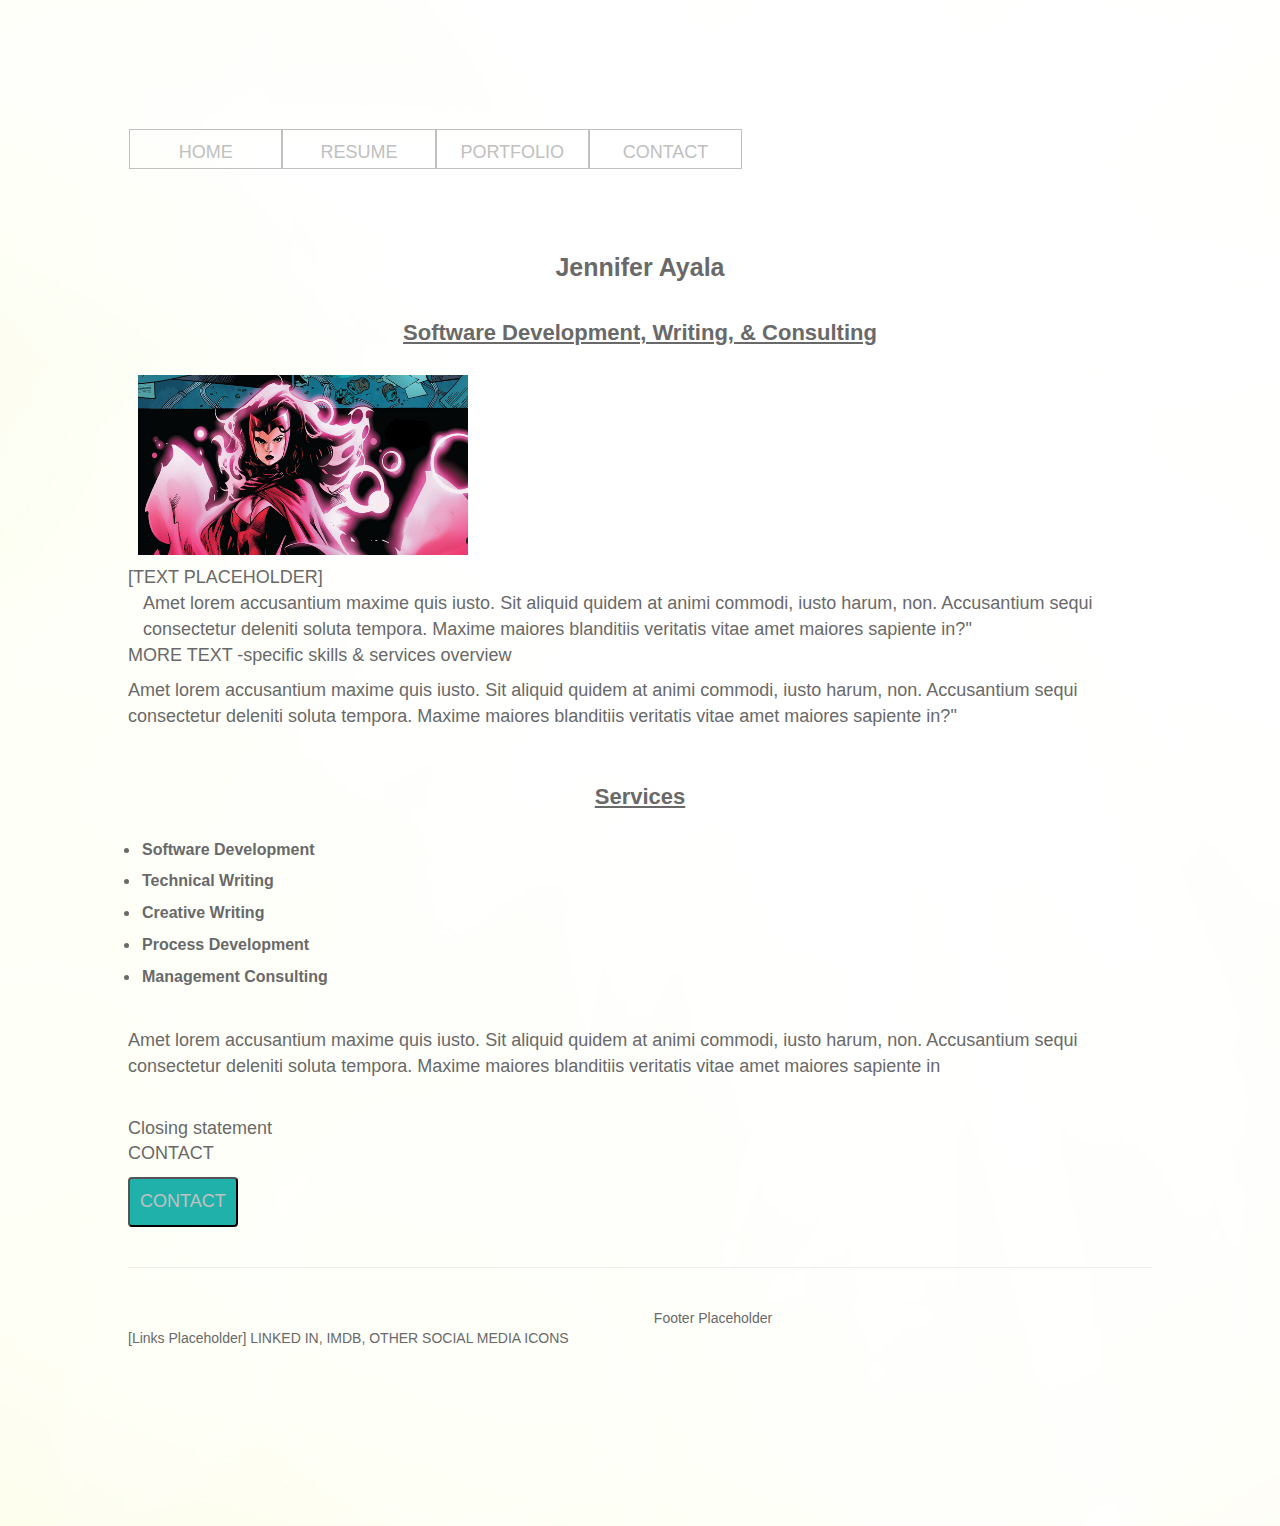
<file: index.html>
<!DOCTYPE html>
<html lang="en">
	<head>
		<meta charset="utf-8">
		<meta http-equiv="X-UA-Compatible" content="IE=edge">
		<meta name="viewport" content="width=device-width, initial-scale=1">
		<link href="https://maxcdn.bootstrapcdn.com/bootstrap/3.3.7/css/bootstrap.min.css" rel="stylesheet" integrity="sha384-BVYiiSIFeK1dGmJRAkycuHAHRg32OmUcww7on3RYdg4Va+PmSTsz/K68vbdEjh4u" crossorigin="anonymous"> 
		<link href="css/jen-personal.css" rel="stylesheet">
		<title>Welcome!</title>
		
	</head>
	<body>
		<nav class="navbar">
			<div class="navrow">
	      		<div class="column nav"><a href="#">HOME</a></div>
				<div class="column nav"><a href="#">RESUME</a></div>
				<div class="column nav"><a href="#">PORTFOLIO</a></div>
				<div class="column nav"><a href="#">CONTACT</a></div>
	         </div>
    	</nav>

		<br>
		<div class="bioimg">
			<h1> Jennifer Ayala </h1>
			<h2> Software Development, Writing, & Consulting</h2>
			<img class="img2" src="img/ScarletWitch.jpg" alt="Image Placeholder" width="350px", height="200px">
		</div>
		<section class="biop">
			<div> [TEXT PLACEHOLDER] </div>
			<div class="container-fluid">Amet lorem accusantium maxime quis iusto. Sit aliquid quidem at animi commodi, iusto harum, non. Accusantium sequi consectetur deleniti soluta tempora. Maxime maiores blanditiis veritatis vitae amet maiores sapiente in?"</div>
		</section>
		<section class="biocontent">
			<p> MORE TEXT -specific skills & services overview </p>
			<div> Amet lorem accusantium maxime quis iusto. Sit aliquid quidem at animi commodi, iusto harum, non. Accusantium sequi consectetur deleniti soluta tempora. Maxime maiores blanditiis veritatis vitae amet maiores sapiente in?"</div>
			<br>
			<h2>Services</h2>
				<ul>
					<li> Software Development </li> 
					<li> Technical Writing </li>
					<li> Creative Writing </li>
					<li> Process Development </li>
					<li> Management Consulting </li>
				</ul>
			<br>
			<p> Amet lorem accusantium maxime quis iusto. Sit aliquid quidem at animi commodi, iusto harum, non. Accusantium sequi consectetur deleniti soluta tempora. Maxime maiores blanditiis veritatis vitae amet maiores sapiente in</p>
		</section>
		<br>
		<div> Closing statement </div>  
		<div> CONTACT </div> <button class="button" style="vertical-align:left"> 
		<a href="CONTACT" target="_blank">CONTACT</a><span="Hover" </span></button>
		<br>
	  	<script src="js/jquery-3.2.1.js"></script>
 		<script type="text/javascript"></script>
		<script src="js/ja-js.js"></script>

	</body>
	<hr>
	<footer>
		<div class="container">Footer Placeholder </div>
		<div>[Links Placeholder] LINKED IN, IMDB, OTHER SOCIAL MEDIA ICONS</div>
	</footer>
</html>
</file>
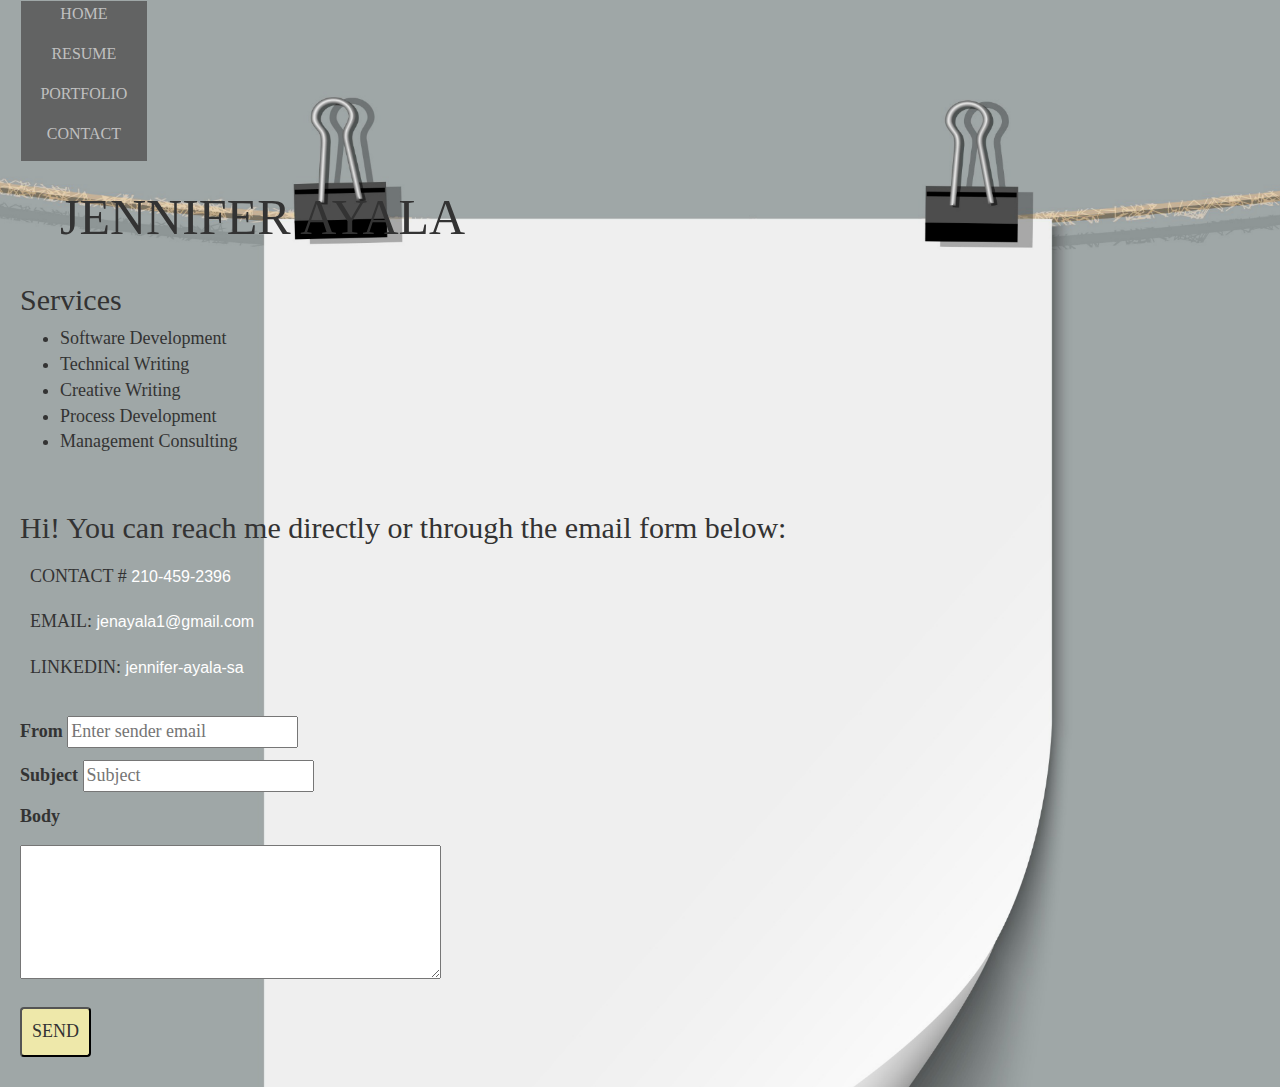
<file: contact.html>
<!DOCTYPE html>
<html lang="en">
  <head>
    <meta charset="utf-8">
    <meta http-equiv="X-UA-Compatible" content="IE=edge">
    <meta name="viewport" content="width=device-width, initial-scale=1">
    <link href="https://maxcdn.bootstrapcdn.com/bootstrap/3.3.7/css/bootstrap.min.css" rel="stylesheet" integrity="sha384-BVYiiSIFeK1dGmJRAkycuHAHRg32OmUcww7on3RYdg4Va+PmSTsz/K68vbdEjh4u" crossorigin="anonymous">
    <link href="css/ja-css.css" rel="stylesheet">
    <title>CONTACT ME</title>
  </head>
  <body>
    <nav class="navbar">
      <div class="navrow">
          <div class="column nav"><a href="#">HOME</a></div>
          <div class="column nav"><a href="#">RESUME</a></div>
          <div class="column nav"><a href="#">PORTFOLIO</a></div>
          <div class="column nav"><a href="#">CONTACT</a></div>
      </div>
    </nav>
    <div class="header1"> JENNIFER AYALA </div>
      <h2>Services</h2>
        <ul>
          <li> Software Development </li> 
          <li> Technical Writing </li>
          <li> Creative Writing </li>
          <li> Process Development </li>
          <li> Management Consulting </li>
        </ul>
      <br>
        <h2 text-align="left"> Hi! You can reach me directly or through the email form below: </h2>
        <div class="headerd"> CONTACT # 
          <a href="tel:+2104592396"> 210-459-2396 </a>
        </div>
        <div class="headerd"> EMAIL: 
           <a href="mailto:jenayala1@gmail.com"> jenayala1@gmail.com </a> 
        </div>
        <div class="headerd"> LINKEDIN: 
          <a href="https://www.linkedin.com/in/jennifer-ayala-sa">  jennifer-ayala-sa </a>
        </div>
      </div>
    <br>
    <form method="POST" action="https://requestb.in/zizrfpzj">
     <div class="contact">
        <label for="from"> From </label>
        <input id="from" name="from" type="text" placeholder="Enter sender email">
      </p>
      <p>
        <label for="subject"> Subject </label>
        <input id="subject" name="subject" type="text" placeholder="Subject">
      </p>
      <p>
        <label for="body"> Body </label>
      </p>
      <p>
        <textarea id="body" name="body" rows="5" cols="40"></textarea>
      </p>
      <p>
        <button type="submit"> SEND <style="vertical-align:left" <span="Hover"</span></button>
    </div>
      
    </form>


    <script src="https://ajax.googleapis.com/ajax/libs/jquery/1.12.4/jquery.js"></script>
    <script src="js/bootstrap.js"></script>
  </body>

</html>
</file>
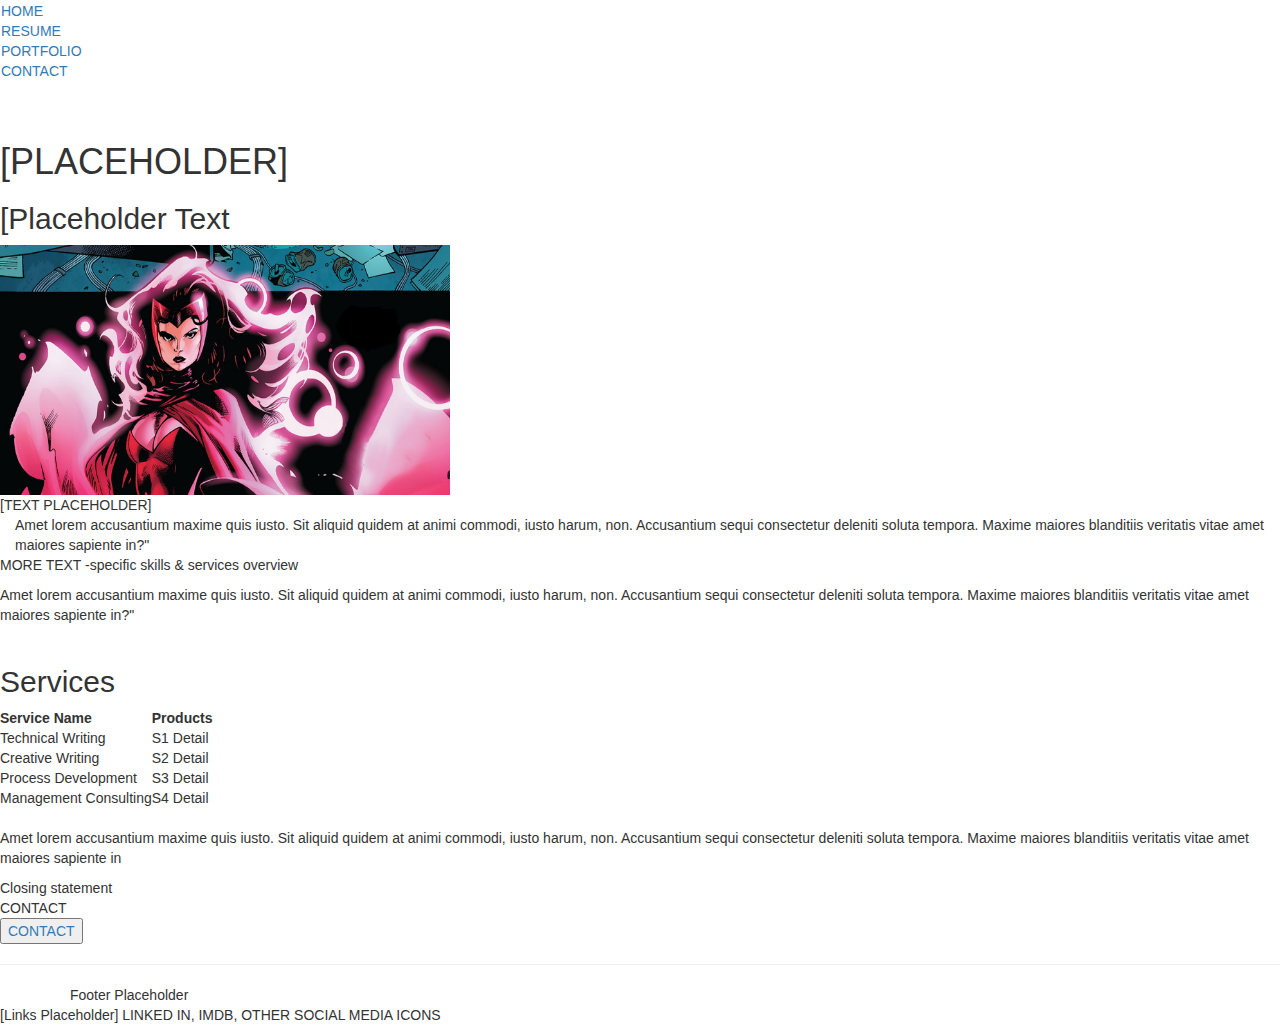
<file: home.html>
<!DOCTYPE html>
<html lang="en">
	<head>
		<meta charset="utf-8">
		<meta http-equiv="X-UA-Compatible" content="IE=edge">
		<meta name="viewport" content="width=device-width, initial-scale=1">
		<link href="css/bootstrap.css" rel="stylesheet">
		<title>Home</title>
		
	</head>
	<body>
		<section class="nav">
			<nav class="navbar">
				<div class="navrow">
		      		<div class="column nav"><a href="#">HOME</a></div>
					<div class="column nav"><a href="#">RESUME</a></div>
					<div class="column nav"><a href="#">PORTFOLIO</a></div>
					<div class="column nav"><a href="#">CONTACT</a></div>
		         </div>
	    	</nav>
	    </section>
		<br>
		<div class="bioimg">
			<h1>[PLACEHOLDER]</h1>
			<h2>[Placeholder Text</h2>
			<img class="img2" src="img/ScarletWitch.jpg" alt="Image Placeholder" width="450px", height="250px">
		</div>
		<section class="biop">
			<div> [TEXT PLACEHOLDER] </div>
			<div class="container-fluid">Amet lorem accusantium maxime quis iusto. Sit aliquid quidem at animi commodi, iusto harum, non. Accusantium sequi consectetur deleniti soluta tempora. Maxime maiores blanditiis veritatis vitae amet maiores sapiente in?"</div>
		</section>
		<section class="biocontent">
			<p> MORE TEXT -specific skills & services overview </p>
			<div> Amet lorem accusantium maxime quis iusto. Sit aliquid quidem at animi commodi, iusto harum, non. Accusantium sequi consectetur deleniti soluta tempora. Maxime maiores blanditiis veritatis vitae amet maiores sapiente in?"</div>
			<br>
			<h2>Services</h2>
				<table>
					<tr>
						<th> Service Name </th>
						<th> Products </th>
					</tr>
					<tr>
						<td> Technical Writing </td>
						<td> S1 Detail </td>
					</tr>
					<tr>
						<td> Creative Writing </td>
						<td> S2 Detail </td>
					</tr>
					<tr>
						<td> Process Development </td>
						<td> S3 Detail </td>
					</tr>
					<tr>
						<td> Management Consulting </td>
						<td> S4 Detail </td>
					</tr>

				</table>
			<br>
			<p> Amet lorem accusantium maxime quis iusto. Sit aliquid quidem at animi commodi, iusto harum, non. Accusantium sequi consectetur deleniti soluta tempora. Maxime maiores blanditiis veritatis vitae amet maiores sapiente in</p>
		</section>
		<div> Closing statement </div>  
		<div> CONTACT </div> <button class="button" style="vertical-align:left"> <a href="CONTACT" target="_blank">CONTACT</a><span="Hover" </span></button>
		<script src="https://ajax.googleapis.com/ajax/libs/jquery/1.12.4/jquery.js"></script>
		<script src="js/bootstrap.js"></script>
	</body>
	<hr>
	<footer>
		<div class="container">Footer Placeholder </div>
		<div>[Links Placeholder] LINKED IN, IMDB, OTHER SOCIAL MEDIA ICONS</div>
	</footer>
</html>
</file>
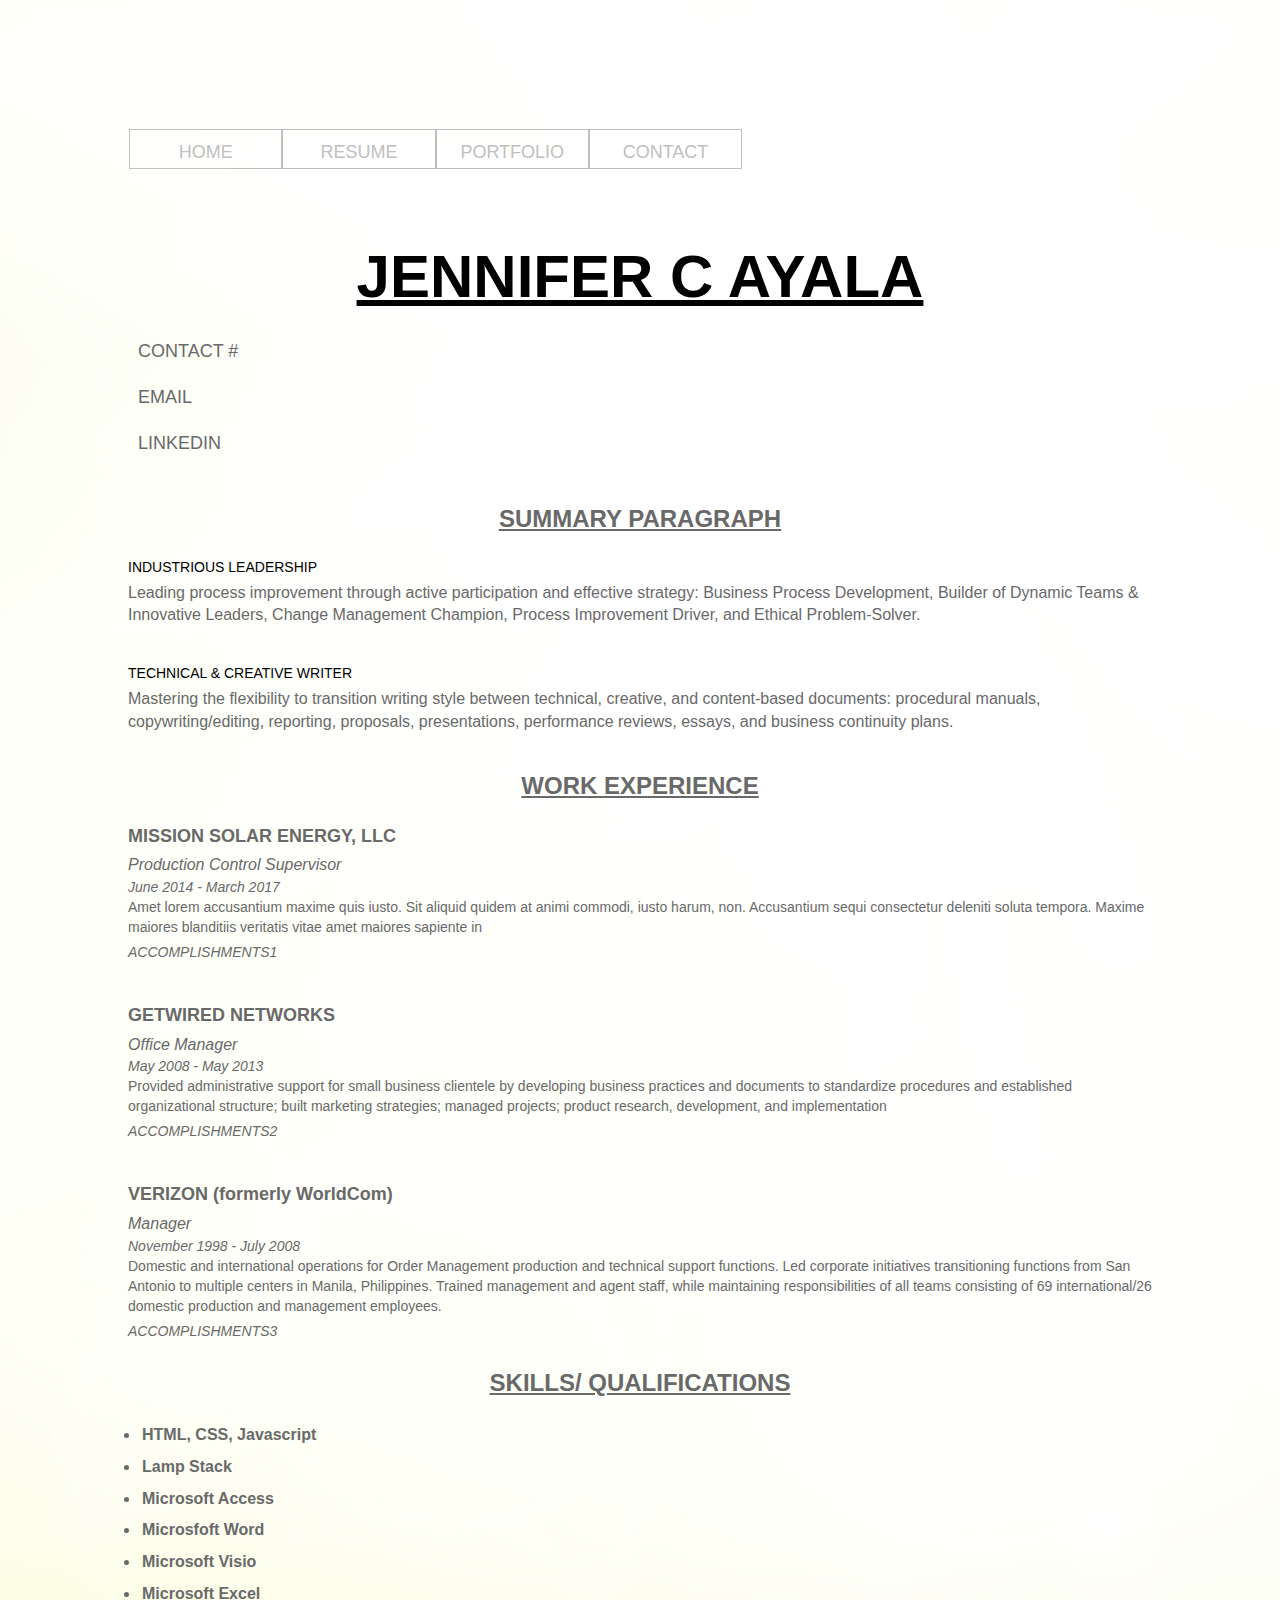
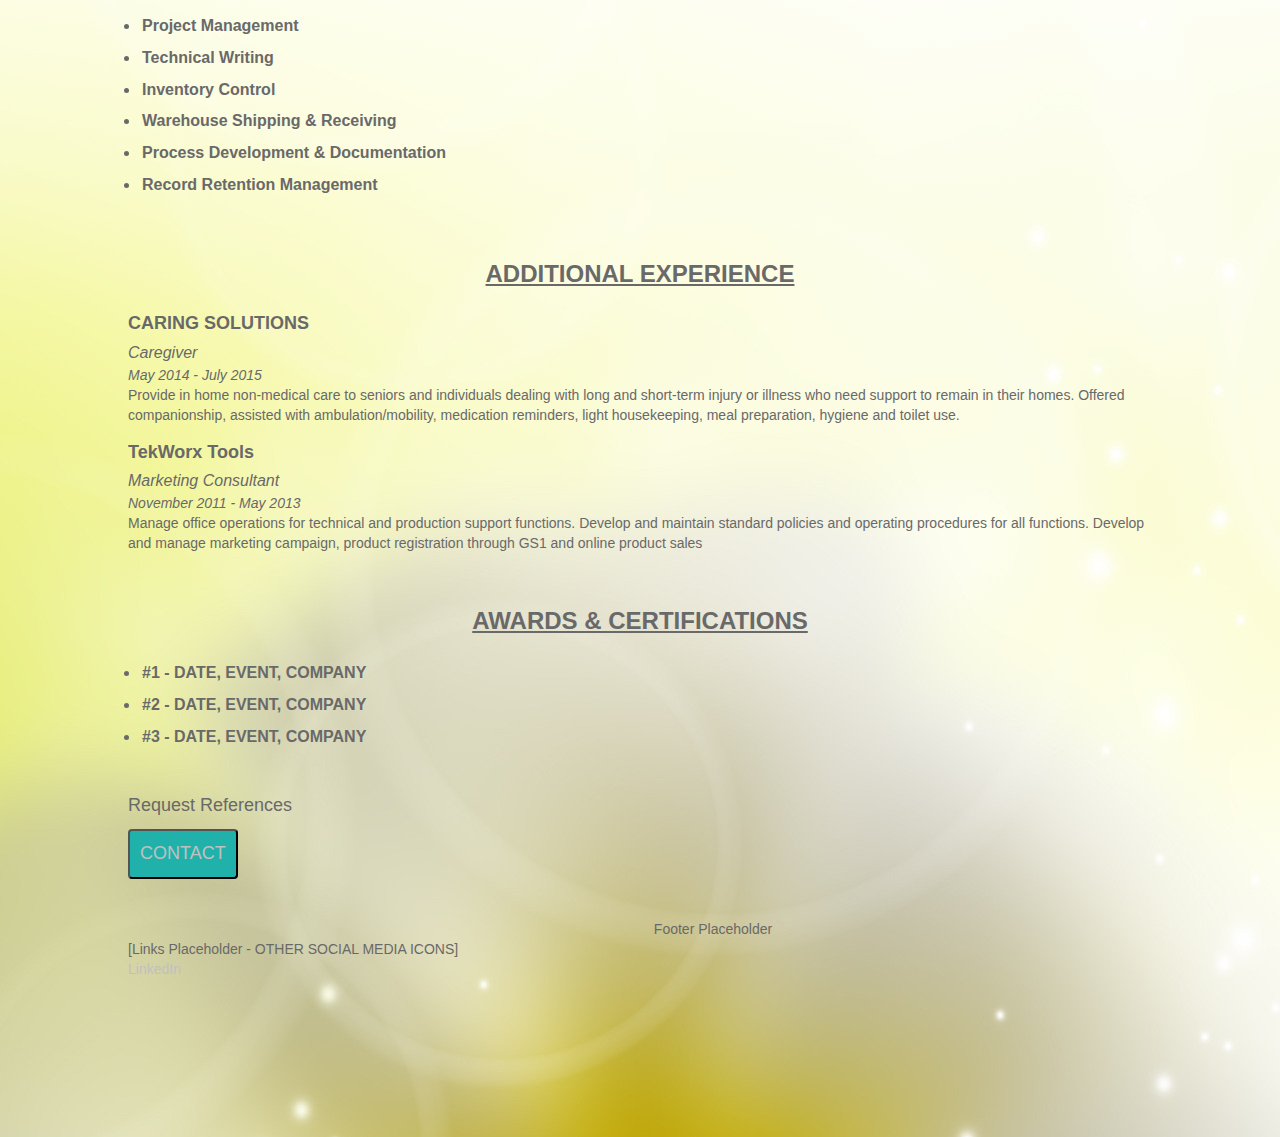
<file: resume.html>
<!DOCTYPE html>
<html lang="en">
	<head>
		<meta charset="utf-8">
		<meta http-equiv="X-UA-Compatible" content="IE=edge">
		<meta name="viewport" content="width=device-width, initial-scale=1">
		<link href="css/bootstrap.css" rel="stylesheet">
		<link href="css/jen-personal.css" rel="stylesheet">
		<title>Resume</title>
	</head>
	<body>
		<nav class="navbar">
			<div class="navrow">
					<div class="column nav"><a href="#">HOME</a></div>
					<div class="column nav"><a href="#">RESUME</a></div>
					<div class="column nav"><a href="#">PORTFOLIO</a></div>
					<div class="column nav"><a href="#">CONTACT</a></div>
			</div>
		</nav>
		<br>

		<div class="header1"> JENNIFER C AYALA</div>
				<div class="headerd">CONTACT # </div>
				<div class="headerd">EMAIL </div>
				<div class="headerd">LINKEDIN </div>
		<br>
		<div class="section-header"> SUMMARY PARAGRAPH </div>
				<div class="summary">INDUSTRIOUS LEADERSHIP</div>
				<div class="row-summary">
				Leading process improvement through active participation and effective strategy: Business Process Development, Builder of Dynamic Teams & Innovative Leaders, Change Management Champion, Process Improvement Driver, and Ethical Problem-Solver.</div>
				<br>
				<div class="summary">TECHNICAL & CREATIVE WRITER</div>
				<div class="row-summary">
				Mastering the flexibility to transition writing style between technical, creative, and content-based documents: procedural manuals, copywriting/editing, reporting, proposals, presentations, performance reviews, essays, and business continuity plans. </div>
		<br>
		<div class="section-header">WORK EXPERIENCE</div>
			<main class="work">
				<div class="row-company"> MISSION SOLAR ENERGY, LLC </div>
						<div class="column-job-title">Production Control Supervisor</div>
						<div class="column-date-range">June 2014 - March 2017</div>
						<div class="column-description">Amet lorem accusantium maxime quis iusto. Sit aliquid quidem at animi commodi, iusto harum, non. Accusantium sequi consectetur deleniti soluta tempora. Maxime maiores blanditiis veritatis vitae amet maiores sapiente in</div>
						<div class="column-accomplishments">ACCOMPLISHMENTS1</div>
				</div>
				<br>
				 <div class="row-company"> GETWIRED NETWORKS </div>
						<div class="column-job-title"> Office Manager</div>
						<div class="column-date-range">May 2008 - May 2013 </div>
						<div class="column-description">Provided administrative support for small business clientele by developing business practices and documents to standardize procedures and established organizational structure; built marketing strategies; managed projects; product research, development, and implementation</div>
						<div class="column-accomplishments">ACCOMPLISHMENTS2</div>
				</div>
				<br>
				<div class="row-company"> VERIZON (formerly WorldCom) </div>
						<div class="column-job-title"> Manager </div>
						<div class="column-date-range"> November 1998 - July 2008</div>
						<div class="column-description">Domestic and international operations for Order Management production and technical support functions. Led corporate initiatives transitioning functions from San Antonio to multiple centers in Manila, Philippines. Trained management and agent staff, while maintaining responsibilities of all teams consisting of 69 international/26 domestic production and management employees. </div>
						<div class="column-accomplishments">ACCOMPLISHMENTS3</div>
			</main>
		<p></p>
			<section class="skills">
				<div class="section-header"> SKILLS/ QUALIFICATIONS </div>
					<ul>
							<li> HTML, CSS, Javascript </li>
							<li> Lamp Stack </li>
							<li> Microsoft Access </li> 
							<li> Microsfoft Word </li> 
							<li> Microsoft Visio </li>
							<li> Microsoft Excel </li> 
							<li> Project Management</li>
							<li> Technical Writing </li>
							<li> Inventory Control </li>
							<li> Warehouse Shipping & Receiving</li>
							<li> Process Development & Documentation</li>
							<li> Record Retention Management </li>
					</ul>
			</section>
		<br>
		<section class="addex">
			<div class="section-header"> ADDITIONAL EXPERIENCE </div>
				<div class="row-company"> CARING SOLUTIONS</div>
							<div class="column-job-title">Caregiver</div>
							<div class="column-date-range">May 2014 - July 2015</div>
							<div class="column-description">Provide in home non-medical care to seniors and individuals dealing with long and short-term injury or illness who need support to remain in their homes. Offered companionship, assisted with ambulation/mobility, medication reminders, light housekeeping, meal preparation, hygiene and toilet use.</div>
				</div>
				<div class="row-company"> TekWorx Tools </div>			
							<div class="column-job-title">Marketing Consultant</div>
							<div class="column-date-range"> November 2011 - May 2013</div>
							<div class="column-description">Manage office operations for technical and production support functions. Develop and maintain standard policies and operating procedures for all functions. Develop and manage marketing campaign, product registration through GS1 and online product sales</div>
				</div>
			</div>
		</section>
		<br>
		<section class="awards">
				<div class="section-header"> AWARDS & CERTIFICATIONS </div>
						<ul>
							<li> #1 - DATE, EVENT, COMPANY </li> 
							<li> #2 - DATE, EVENT, COMPANY </li> 
							<li> #3 - DATE, EVENT, COMPANY </li> 
						</ul>
		</section>
		<br>
		<div> Request References </div> <button type="submit" style="vertical-align:left"> <a href="CONTACT" target="_blank">CONTACT</a><span="Hover"</span></button>
		 <script src="https://ajax.googleapis.com/ajax/libs/jquery/1.12.4/jquery.js"></script>
		<script src="js/bootstrap.js"></script>
	</body>
	<br>
	<footer>
		<div class="container">Footer Placeholder </div>
		<div>[Links Placeholder - OTHER SOCIAL MEDIA ICONS]</div>
		<a href="https://www.linkedin.com/in/jennifer-ayala-sa/" target="_blank">LinkedIn</a>
	</footer>
</html>
</file>
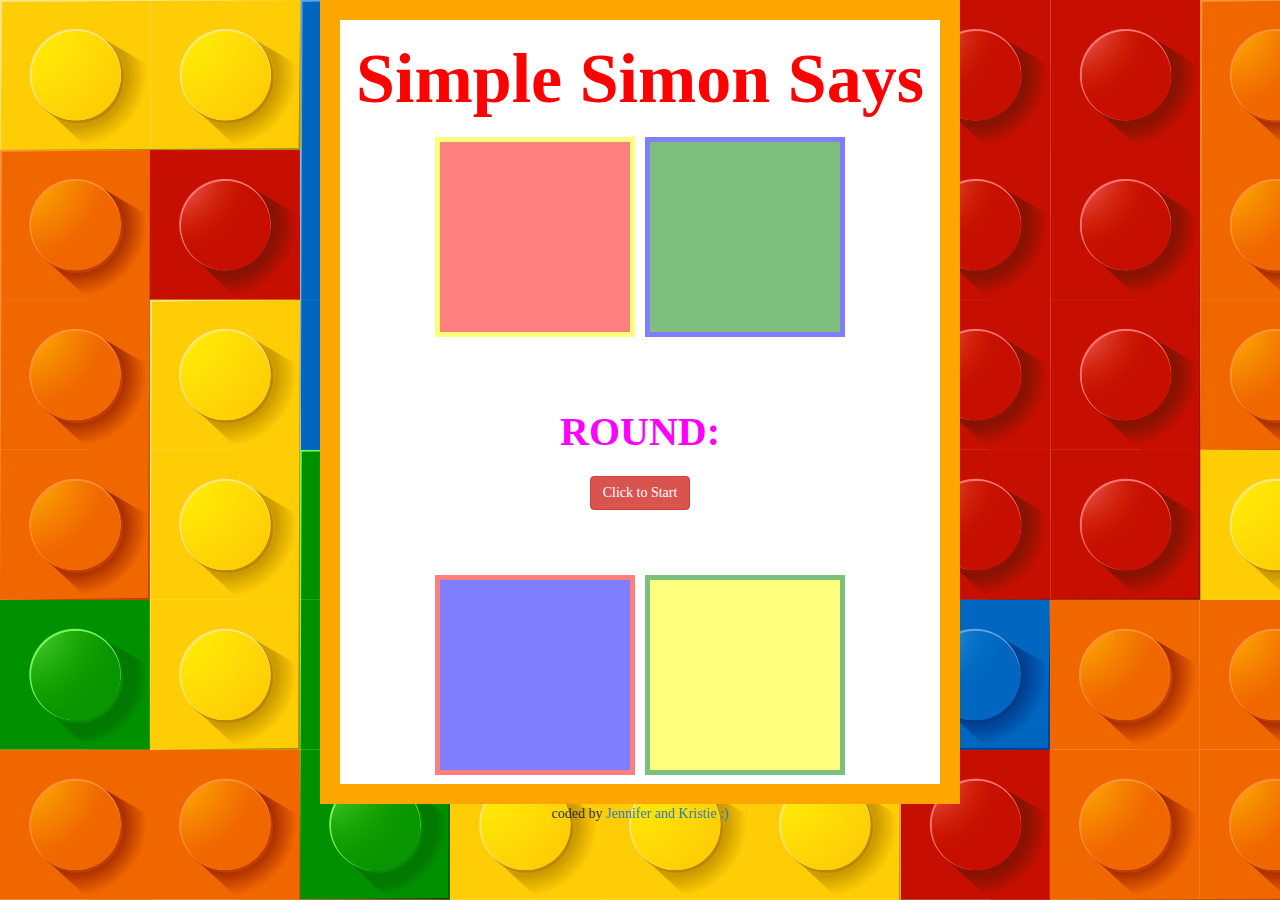
<file: simple-simon.html>
<!DOCTYPE html>
<html lang="en">
	<head>
		<meta charset="utf-8">
         <meta name="viewport" content="width=device-width, initial-scale=1">
		<link href="https://maxcdn.bootstrapcdn.com/bootstrap/3.3.7/css/bootstrap.min.css" rel="stylesheet" integrity="sha384-BVYiiSIFeK1dGmJRAkycuHAHRg32OmUcww7on3RYdg4Va+PmSTsz/K68vbdEjh4u" crossorigin="anonymous">
		<link href="/css/main.css" rel="stylesheet">
		<title>Simple Simon Says Game</title>
	</head>
	<body>

		<div class="container" id="content">

			<div id="parent" class="row text-center">
				<h1> Simple Simon Says </h1>
				<h1 id="input" class="text-primary text-center"></h1>

					<div id="btn">
						<div class="row text-center">
							<button id="red" class="box"></button>
							<button id="green" class="box"></button>
						</div>
						<br>
						<div class="row text-center">
							<div>ROUND: <span id="count"></span></div>
							<button id="start" class="btn btn-danger">Click to Start</button>
						</div>
						<br>
						<div class="row text-center">
							<button id="blue" class="box"></button>
							<button id="yellow" class="box"></button>
						</div>

					</div>
			</div>
		</div>

		<p class="footer text-center" id="footer">coded by <a href=# target="blank"> Jennifer and Kristie :) </a></p>


		<script src="http://code.jquery.com/jquery-2.2.4.min.js"></script>
		<script src="js/main.js"></script> 

	</body>
</html>
</file>
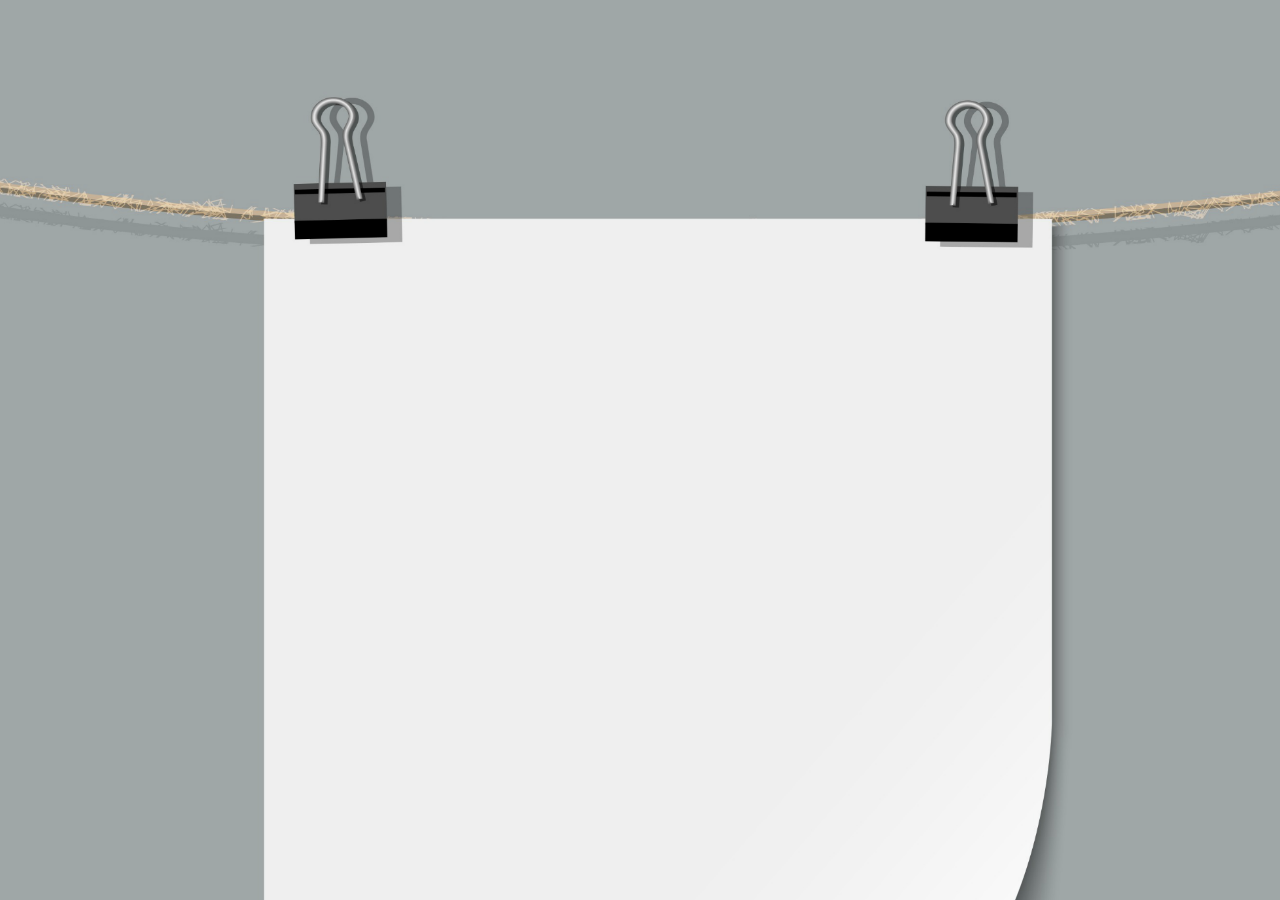
<file: template.html>
<!DOCTYPE html>
<html lang="en">
	<head>
		<meta charset="utf-8">
		<meta http-equiv="X-UA-Compatible" content="IE=edge">
		<meta name="viewport" content="width=device-width, initial-scale=1">
		<link href="https://maxcdn.bootstrapcdn.com/bootstrap/3.3.7/css/bootstrap.min.css" rel="stylesheet" integrity="sha384-BVYiiSIFeK1dGmJRAkycuHAHRg32OmUcww7on3RYdg4Va+PmSTsz/K68vbdEjh4u" crossorigin="anonymous">
		<link href="css/ja-css.css" rel="stylesheet">
		<title>TEMPLATE</title>
	</head>
	<body>



	</body>
	<footer>

	</footer>
</html>
</file>
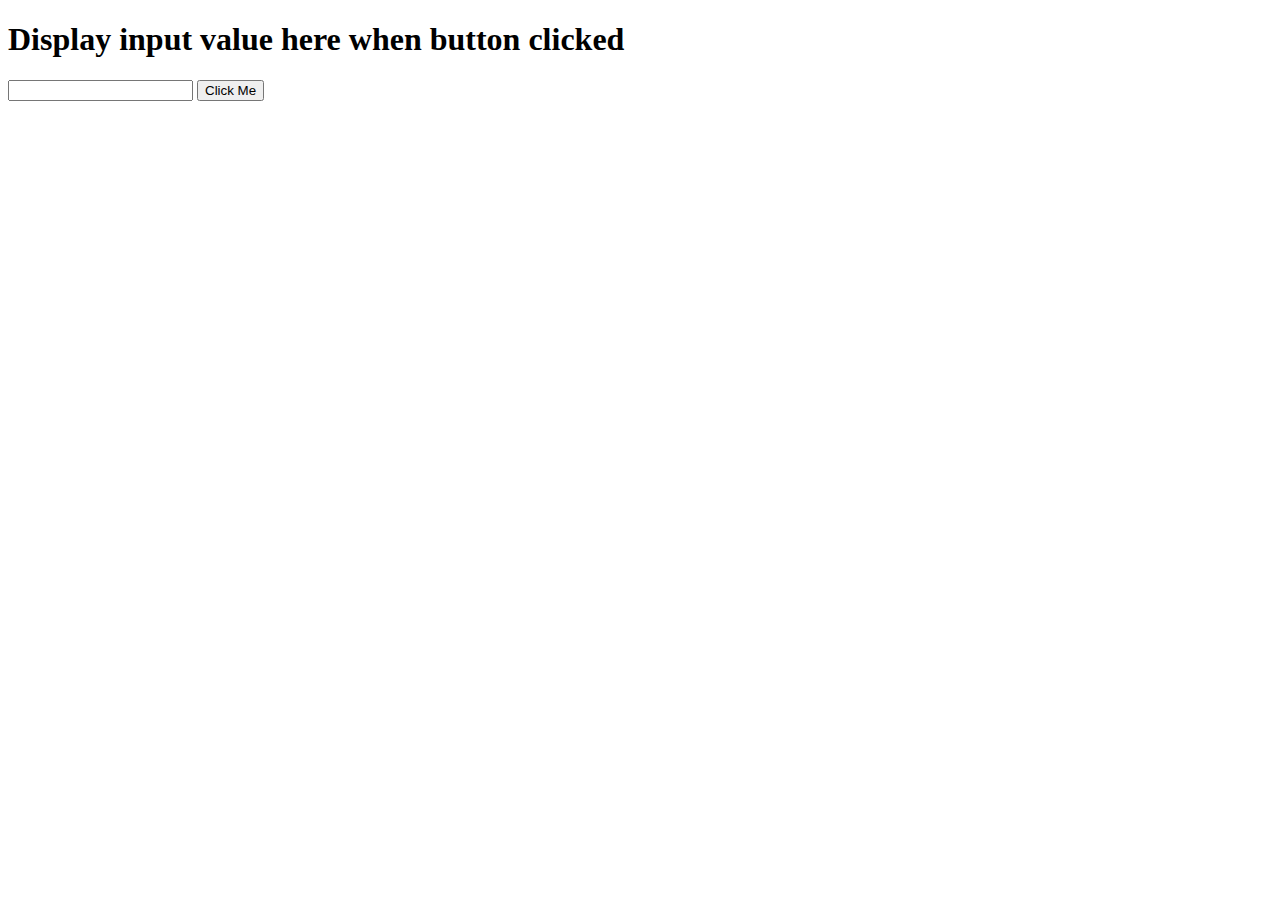
<file: test.html>
<!DOCTYPE html>
<html>
    <head>
        <title>why won't this work?</title>
        <meta charset="utf8">
    </head>
    <body>      
        <h1 id="display">Display input value here when button clicked</h1>

        <input id="value_to_move_to_display" type="text">
        <button type="button">Click Me</button>

        <script type="text/javascript">
            "use strict"
            $('button').on("click", function(){
                $("#display").text($("#value_to_move_to_display").val());
            });
        </script>
    </body>
</html>
</file>
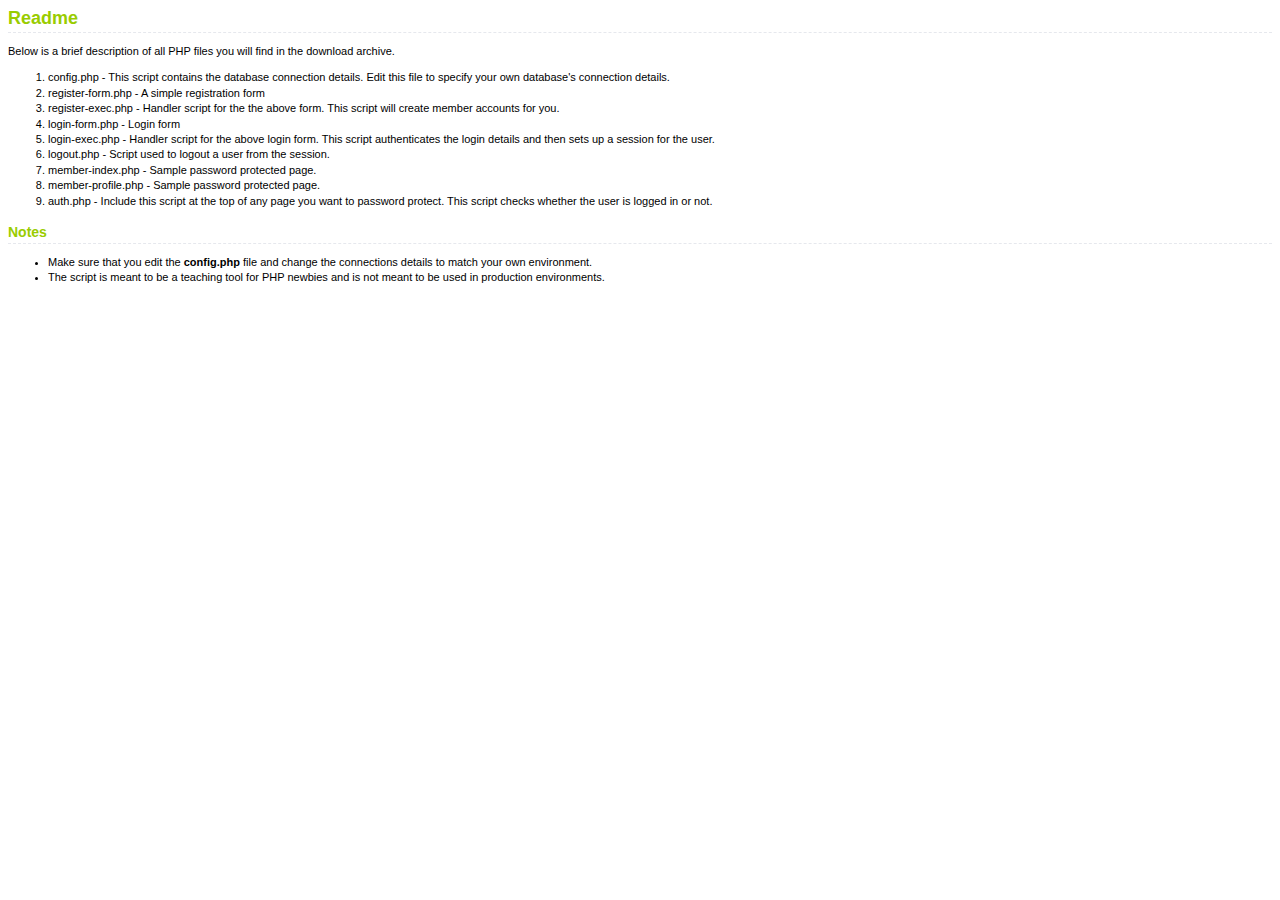
<file: PHP-Login/readme.html>
<!DOCTYPE html PUBLIC "-//W3C//DTD XHTML 1.0 Transitional//EN" "http://www.w3.org/TR/xhtml1/DTD/xhtml1-transitional.dtd">
<html xmlns="http://www.w3.org/1999/xhtml">
<head>
<meta http-equiv="Content-Type" content="text/html; charset=iso-8859-1" />
<title>Readme</title>
<style type="text/css">
<!--
body {
	font: 11px/1.4em Verdana, Arial, Helvetica, sans-serif;
}
h1 {
	color: #99CC00;
	margin: 0px 0px 5px;
	padding: 0px 0px 3px;
	font: bold 18px Verdana, Arial, Helvetica, sans-serif;
	border-bottom: 1px dashed #E6E8ED;
}
h2 {
	color: #99CC00;
	margin: 15px 0px 5px;
	padding: 0px 0px 3px;
	font: bold 14px Verdana, Arial, Helvetica, sans-serif;
	border-bottom: 1px dashed #E6E8ED;
}
a {
	color: #2D3954;
	font-size: 11px;
}
a:hover {
	color: #99CC00;
}
-->
</style>
</head>

<body>
<h1>Readme</h1>
<p>Below is a brief description of all PHP files you will find in the download archive.</p>
<ol>
  <li>config.php - This script contains the database connection details. Edit this file to specify your own database's connection details.</li>
  <li>register-form.php - A simple registration form</li>
  <li>register-exec.php - Handler script for the the above form. This script will create member accounts for you.</li>
  <li>login-form.php - Login form</li>
  <li>login-exec.php - Handler script for the above login form. This script authenticates the login details and then sets up a session for the user.</li>
  <li>logout.php - Script used to logout a user from the session.</li>
  <li>member-index.php - Sample password protected page.</li>
  <li>member-profile.php - Sample password protected page.</li>
  <li>auth.php - Include this script at the top of any page you want to password protect. This script checks whether the user is logged in or not.</li>
</ol>
<h2>Notes</h2>
<ul>
  <li>Make sure that you edit the <b>config.php</b> file and change the connections details to match your own environment.</li>
  <li>The script is meant to be a teaching tool for PHP newbies and is not meant to be used in production environments.</li>
</ul>
</body>
</html>
</file>
<file: css/jen-personal.css>
/*! --incoporate the old Back and body chiropractic loading header-blocks --!*/


header {
	color: black; 
	font-family: "Open Sans", sans-serif;
}

a {
		padding-bottom: 10px;
		float: center;
		color: silver;
}

body {
	background-color: none;
	background-image: url(../img/bouquet-of-plumeria-flowers.jpg);
	font-family: "Gill Sans", sans-serif;
	font-size: 18px;
	margin: 10%;
	color: dimgrey;

	}

.container {
	text-align: left
}

	.nav {
		position: top center;

	}

	.row:after; {
		content: "";
	    display: table;
	    clear: both;
	}

	.column {
	    padding: 10px;
	    border: 1px solid silver;
	    margin: 0px;
	    text-indent: 20%;
	    float: left;
	    position: relative;

	}

	.column.nav {
		color: dimgrey;
		width: 15%;
		height: 40px;
		list-style-type: none;
		font-family: "Open Sans", sans-serif;
		margin: bottom;
		margin: top;
		text-align: center;
		background-color: none;
		display: inline-block;

	}

	
	.summary {
		color: black;
		width: 100%;
		font: "Gill Sans", sans-serif;
		font-weight: bold;
		font-size: 20px;
	}


	.row-summary {
		font-family: "Gill Sans", sans-serif;
		font-size: 16px;
		text-align: left;
	}

	.header1 {
		font-size: 60px;
		color: black;
		text-decoration: underline;
		font-family: "Open Sans", sans-serif;
		font-weight: bold;
		text-align: center;
		padding-bottom: 10px;
		padding-top: 10px;
		width: 100%;

	}
	.headerd {
		font-family: "Open Sans", sans-serif;
		color: dimgrey;
		border-color: white;
		padding: 10px;
		margin: bottom;
		width: 100%;
		text-indent: right

	}

	.section-header {
		color: dimgrey;
		text-decoration: underline;
		font-family: "Gill Sans", sans-serif;
		font-weight: bold;
		font-size: 24px;
		text-align: center;
		padding-bottom: 10px;
		padding-top: 10px;
		width: 100%;
	
	}

	.intro {
		background-image: url(../img/technology-background2.jpg);
		font-family: "Open Sans", sans-serif;
		color: black;
	}

	h1, h2, h3, h4 {
		text-align: center;
		font-family: "Gill Sans", sans-serif;
		color: dimgrey;	
		margin: bottom;
		padding-bottom: 10px;
		padding-top: 10px;
	}

	h1 {
		font-size: 25px;
		font-weight: bold;
	}

	h2 {
		text-decoration: underline;
		font-size: 22px;
		font-weight: bold;
		margin: left;

	}

	h3  {
		font-weight: normal;
		margin: left;
		font-size: 18px;
		
	}
	
	h4  {
		font-weight: normal;
		margin: left;
		font-size: 16px;
		
	}
	
	table {
		border-spacing: 2em;
		border-style: double;
		font-family: "Gill Sans", sans-serif;
		
	}

	ul {
		font-weight: bold;
		font-size: 18px;
		text-align: left;

	}

	li {
		font-size: 16px;
		padding: 2px;
		margin: left;
		margin: 5px;
		text-indent: none;

	}

	ol, ul {
		font-size: 14px;
		padding: 2px;
		margin: left;
		margin: 5px;
		text-indent: none;
	}	

	.paragraph1 {
		margin-right: 10px;
		font-family: "Gill Sans", sans-serif;
		padding-bottom: 10px;
		text-align: left;

	}

	.bullet1 {
		list-style-type: square;
		padding-bottom: 5px;
	}

	.bullet2 {
		list-style-type: square;
		padding-bottom: 5px;
	}

	.img2 {
		margin: bottom;
		margin-right: 10px;
		padding: 10px;
		position: left;
	}


	.hr {
		outline-style: solid;
		outline-color: steelblue;
	}

	/*! -- define column formatting for the following:
	 	<div class="row-company"> COMPANY1 </div>
          <div class="column-job-title">JOBTITLE1</div>
          <div class="column-date-range">DATE RANGE1</div>
          <div class="column-description">JOB DETAILS1</div>
          <div class="column-accomplishments">ACCOMPLISHMENTS1</div>
	!*/
	.summary {
		width: 100%;
		font-size: 14px;
		font-weight: normal;
		padding-bottom: 5px;
		padding-top: 10px;

	}
	
	.work {
		border-style: none;
		font-family: "Gill Sans", sans-serif;
	}

	.row-company {
		width: 100%;
		font-size: 18px;
		font-weight: bold;
		padding-bottom: 5px;
		padding-top: 10px;
		
	}
	.column-job-title {
		width: 50%;
		font-size: 16px;
		font-weight: normal;
		font-style: italic;
	}

	.column-date-range {
		width: 50%;
		font-size: 14px;
		font-weight: normal;
		font-style: italic;
	
	}
	.column-description {
		width: 100%;
		font-size: 14px;
		font-weight: normal;
		padding-bottom: 5px;

	}

	.column-accomplishments {
		width: 100;
		font-size: 14px;
		font-weight: normal;
		padding-bottom: 5px;
		font-style: italic;
		text-align: left;
		text-indent: none;
	}
	
	.skills {
		width: 100%;
		font-size: 14px;
		font-weight: normal;
		padding-bottom: 10px;
		font-weight: normal;
		list-style-type: square;
		font-family: "Gill Sans", sans-serif;
	}
	.addex {
		width: 100%;
		font-family: "Gill Sans", sans-serif;
		font-size: 14px;
		font-weight: normal;
		padding-bottom: 10px;
		font-weight: normal;
		list-style-type: square;
		
}
	.awards {
		width: 100%;
		font-size: 14px;
		font-weight: normal;
		padding-bottom: 5px;
		font-weight: normal;
		list-style-type: square;
		font-family: "Gill Sans", sans-serif;
}
	.projectimg {
		padding: 10px;
		width: 60%;
		margin-bottom: 20px;
}
	form {
		padding: 25px;
	}


		.label {
			padding: 10px;
			border: none;
		}


		.ul {
			list-style: square;
			color: navy;
			background-color: white;

		}

footer {
	position: relative;
	margin: left;
	margin: top;
	font-family: "Open Sans", sans-serif;
	font-size: 14px;
	font-weight: normal;
	padding-bottom: 5px;
	padding-top: 20px;
	font-weight: normal;
	list-style-type: square;
	width: 100%;
	height: 110px;
	box-sizing: border-box;
	z-index: 15;
}

	.container {
		text-align: center;
	}

button {
		padding: 10px;
		margin-bottom: 20px;
		margin-top: 10px;
		display: inline-block;
  		border-radius: 4px;
  		cursor: pointer;
  		background-color: #20b2aa;
  		height: 50px;
		
	}

.sidenav {
    height: 100%;
    width: 0;
    position: fixed;
    z-index: 1;
    top: 0;
    left: 0;
    background-color: #111;
    overflow-x: hidden;
    transition: 0.5s;
    padding-top: 60px;
}

.sidenav a {
    padding: 8px 8px 8px 32px;
    text-decoration: none;
    font-size: 25px;
    color: #818181;
    display: block;
    transition: 0.3s;
}

.sidenav a:hover, .offcanvas a:focus{
    color: #f1f1f1;
}

.sidenav .closebtn {
    position: absolute;
    top: 0;
    right: 25px;
    font-size: 36px;
    margin-left: 50px;
}
</file>
<file: css/ja-css.css>
.header {
	color: black; 
	font-family: "Lato-Bold";
	margin-left: 40px;
	
}

body {
	background-color: transparent;
	background-image: url(../img/blank-paper-sheet3.png);
	background-position: top;
	background-width: 80%; 
	background-height: 90%;
	font-family: "oswald";
	font-size: 18px;
	color: #333333 RGB;
	margin-left: 20px;
	background-repeat: no-repeat;
}

#header {
	
}

.thumbnail {
	display: block;
	padding: 2px;
	margin-bottom: 5px;
	line-height: 1.25;
	margin: left;
	text-align: center;
	text-decoration: none;
	background-color: transparent;

}

.thumbnail a>img, .thumbnail>img {
	width: 100px;
	height: 100px;
	position: relative;
	margin-top: 5px;
	margin-bottom: 5px;
	background-color: transparent;
}

.header1 {
	margin-left: 40px;
	font-size: 50px;
	color: #333333 RGB;
	font-family: "Lato-Bold";
	text-align: left;
	padding-bottom: 10px;
	padding-top: 0px;

	}
.headerd {
	font-family: "Lato-Bold";
	border-color: white;
	padding: 10px;
	margin: bottom;
	width: 100%;
	text-indent: right

	}

#content {
	background-position: top;
	background-width: 80%; 
	background-height: 90%;
}

h4 {
		text-align: center;
		font-family: "Lato-Bold";
		color: grey;	
		margin: bottom;
		padding-bottom: 5px;
		padding-top: 10px;
	}
.section-header1 {
		color: #333333 RGB;;
		font-family: "Lato-Bold";
		font-weight: bold;
		text-decoration: underline;
		font-size: 24px;
		text-align: center;
		padding-bottom: 10px;
		padding-top: 10px;
		width: 100%;
	
	}

.section-header2 {
		color: #333333 RGB;
		font-family: "Lato-Bold";
		font-weight: bold;
		font-style: italic;
		font-size: 24px;
		text-align: left;
		padding-bottom: 10px;
		padding-top: 10px;
		width: 100%;
	
	}
.box {
	display: block;
	box-sizing: border-box;
	width: 400px;
	margin-left: 300px;
	background-color: white;
	text-indent: 5px;
	padding-bottom: 10px;
}
.service-box {
	padding-top: 90px;
	margin-left: 250px;
	background-color: transparent;
}

.text {
	padding-left: 10px;
	background-color: transparent;
	text-align: left;
	padding-top: 10px;
	padding-bottom: 10px;
}

#software {
	margin-top: 10px;
	padding-top: 5px; 
	background-color: transparent;

}
#technical {
	margin-top: 10px; 
}

.titledesc {
	padding-top: 80px;
	font-family: "Lato-Bold";
	color: dimgrey;
	font-size: 20px;
	margin-left: 350px
}

#contactinfo {
	margin-top: 20px;
	padding-top: 10px;
	margin-left: 450px;
}

#myservices {
	margin-top: 60px;
	background-color: transparent;
	width: 600px;
	margin-left: 350px;
}

#creative {
	margin-top: 20px; 
	padding-right: 10px;
	background-color: transparent;
}
#process {
	padding-right: 10px;
	background-color: transparent;
}
}

#container-fluid {
	padding: 5px;
	margin: left;
	position: relative;
	display: block;

}

.row-summary {
	font: "oswald";
	font-size: 16px;
	text-align: left;
	}

button {
	padding: 10px;
	margin-bottom: 20px;
	margin-top: 10px;
	display: inline-block;
	border-radius: 4px;
	cursor: pointer;
	background-color: palegoldenrod;
	height: 50px;
	
}



footer {
	position: bottom relative;
	margin: left;
	font-family: "Fresca-Regular";
	font-size: 14px;
	font-weight: normal;
	padding-bottom: 5px;
	padding-top: 10px;
	font-weight: normal;
	list-style-type: square;
	width: 100%;
	height: 110px;
	box-sizing: border-box;
	z-index: 15;
}

.column.nav {
	margin-right: 10px;
	width: 10%;
	height: 40px;
	list-style-type: none;
	text-align: center;
	background-color: #626363;
	display: block;
	box-sizing: border-box;
	padding: 

}

.column.nav a  {
		padding-bottom: 5px;
		color: silver;
		font-family: "oswald";
		height: 30px;
		
}

.sidenav {
    height: 50%;
    width: 0;
    position: absolute;
    z-index: 1;
    top: 0;
    background-color: #111;
    overflow-x: hidden;
    transition: 0.5s;
    padding-top: 60px;
    margin: right;
    right: 10px;
    font-family: "Fresca-Regular";
}


.sidenav a:hover, .offcanvas a:focus{
    color: #f1f1f1;
}

.sidenav .closebtn {
    position: absolute;
    top: 0;
    right: 25px;
    font-size: 36px;
    margin-left: 50px;
}

@media screen and (max-height: 450px) {
  .sidenav {padding-top: 15px;}
  .sidenav a {font-size: 18px;}
}
.navbar-nav>li>a {
    color: white;
    font-family: 'Work Sans', sans-serif;
    font-size: 16px;
}
a {
    color: white;
    font-family: 'Work Sans', sans-serif;
    font-size: 16px;
}
a .hover {
    background-color: #808080;
    color: #ff0000;
}
.nav>li>a:hover {
    background-color: #808080;
    color: #ff0000;
}
</file>
<file: css/main.css>
body {
	font-family: "LuckiestGuy";
	background-image: url(../img/lego_blocks.png);
}

#content {
	background-color: white;
	text-align: center;
	width: 50%;
	border-style: solid;
	border-width: 20px;
	border-color: orange;
	font-style: inset;
	color: magenta;
	font-size: 40px;
	font-weight: bold;
}

h1{
	color: red;
	font-size: 70px;
	background-color: white;
	font-weight: bold;
	text-outline: 2px 2px black;


}

#red {
	height: 200px;
	width: 200px;
	text-align: center;
	align-content: center;
	background-color: red;
	opacity: 0.5;
	border-style: solid;
	border-width: 5px;
	border-color: yellow;
}

#green {
	height: 200px;
	width: 200px;
	text-align: center;
	align-content: center;
	background-color: green;
	opacity: 0.5;
	border-style: solid;
	border-width: 5px;
	border-color: blue;
}

#blue {
	height: 200px;
	width: 200px;
	text-align: center;
	align-content: center;
	background-color: blue;
	opacity: 0.5;
	border-style: solid;
	border-width: 5px;
	border-color: red;
	padding-top: 20px;
}

#yellow {
	height: 200px;
	width: 200px;
	text-align: center;
	align-content: center;
	background-color: yellow;
	opacity: 0.5;
	border-style: solid;
	border-width: 5px;
	border-color: green;
	padding-top: 20px;
}

#footer {
	margin: auto;
	text-align: center;

}

#count {
	color: magenta;
	font-size: 40px;
	font-weight: bold;
}
</file>
